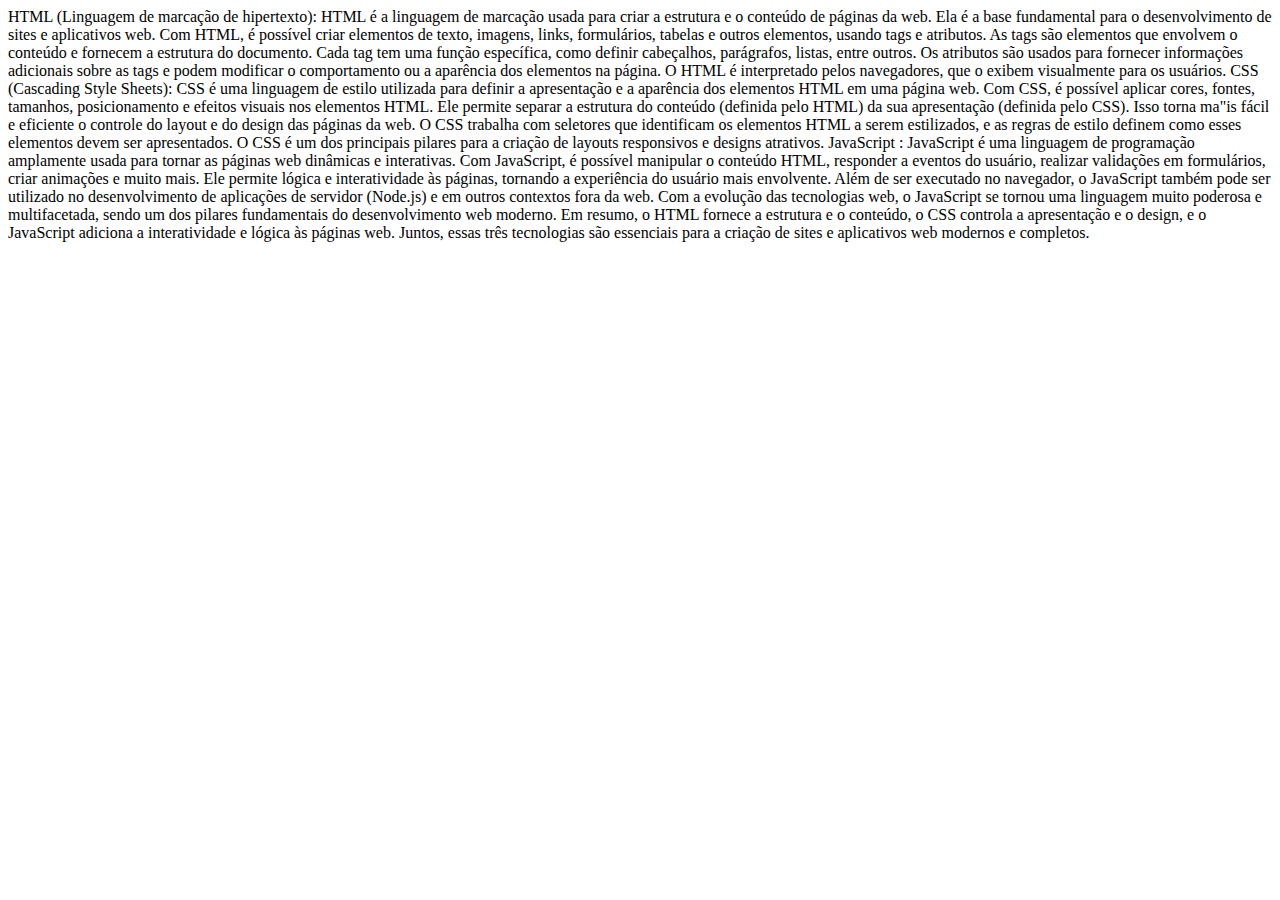
<file: Aula 01/index.html>
<html lang="en">

<head>
    <meta charset="UTF-8">
    <meta name="viewport" content="width=device-width, initial-scale=1.0">
    <title>Document</title>
    <script src="script.js"></script>
</head>

<body>



    <p> HTML (Linguagem de marcação de hipertexto):

        HTML é a linguagem de marcação usada para criar a estrutura e o conteúdo de páginas da web. Ela é a base
        fundamental para o desenvolvimento de sites e aplicativos web. Com HTML, é possível criar elementos de texto,
        imagens, links, formulários, tabelas e outros elementos, usando tags e atributos. As tags são elementos que
        envolvem o conteúdo e fornecem a estrutura do documento. Cada tag tem uma função específica, como definir
        cabeçalhos, parágrafos, listas, entre outros. Os atributos são usados ​​para fornecer informações adicionais
        sobre as tags e podem modificar o comportamento ou a aparência dos elementos na página. O HTML é interpretado
        pelos navegadores, que o exibem visualmente para os usuários.

        CSS (Cascading Style Sheets):

        CSS é uma linguagem de estilo utilizada para definir a apresentação e a aparência dos elementos HTML em uma
        página web. Com CSS, é possível aplicar cores, fontes, tamanhos, posicionamento e efeitos visuais nos elementos
        HTML. Ele permite separar a estrutura do conteúdo (definida pelo HTML) da sua apresentação (definida pelo CSS).
        Isso torna ma"is fácil e eficiente o controle do layout e do design das páginas da web. O CSS trabalha com
        seletores que identificam os elementos HTML a serem estilizados, e as regras de estilo definem como esses
        elementos devem ser apresentados. O CSS é um dos principais pilares para a criação de layouts responsivos e
        designs atrativos.

        JavaScript :

        JavaScript é uma linguagem de programação amplamente usada para tornar as páginas web dinâmicas e interativas.
        Com JavaScript, é possível manipular o conteúdo HTML, responder a eventos do usuário, realizar validações em
        formulários, criar animações e muito mais. Ele permite lógica e interatividade às páginas, tornando a
        experiência do usuário mais envolvente. Além de ser executado no navegador, o JavaScript também pode ser
        utilizado no desenvolvimento de aplicações de servidor (Node.js) e em outros contextos fora da web. Com a
        evolução das tecnologias web, o JavaScript se tornou uma linguagem muito poderosa e multifacetada, sendo um dos
        pilares fundamentais do desenvolvimento web moderno.

        Em resumo, o HTML fornece a estrutura e o conteúdo, o CSS controla a apresentação e o design, e o JavaScript
        adiciona a interatividade e lógica às páginas web. Juntos, essas três tecnologias são essenciais para a criação
        de sites e aplicativos web modernos e completos.
    </p>


</body>
</html>
</file>
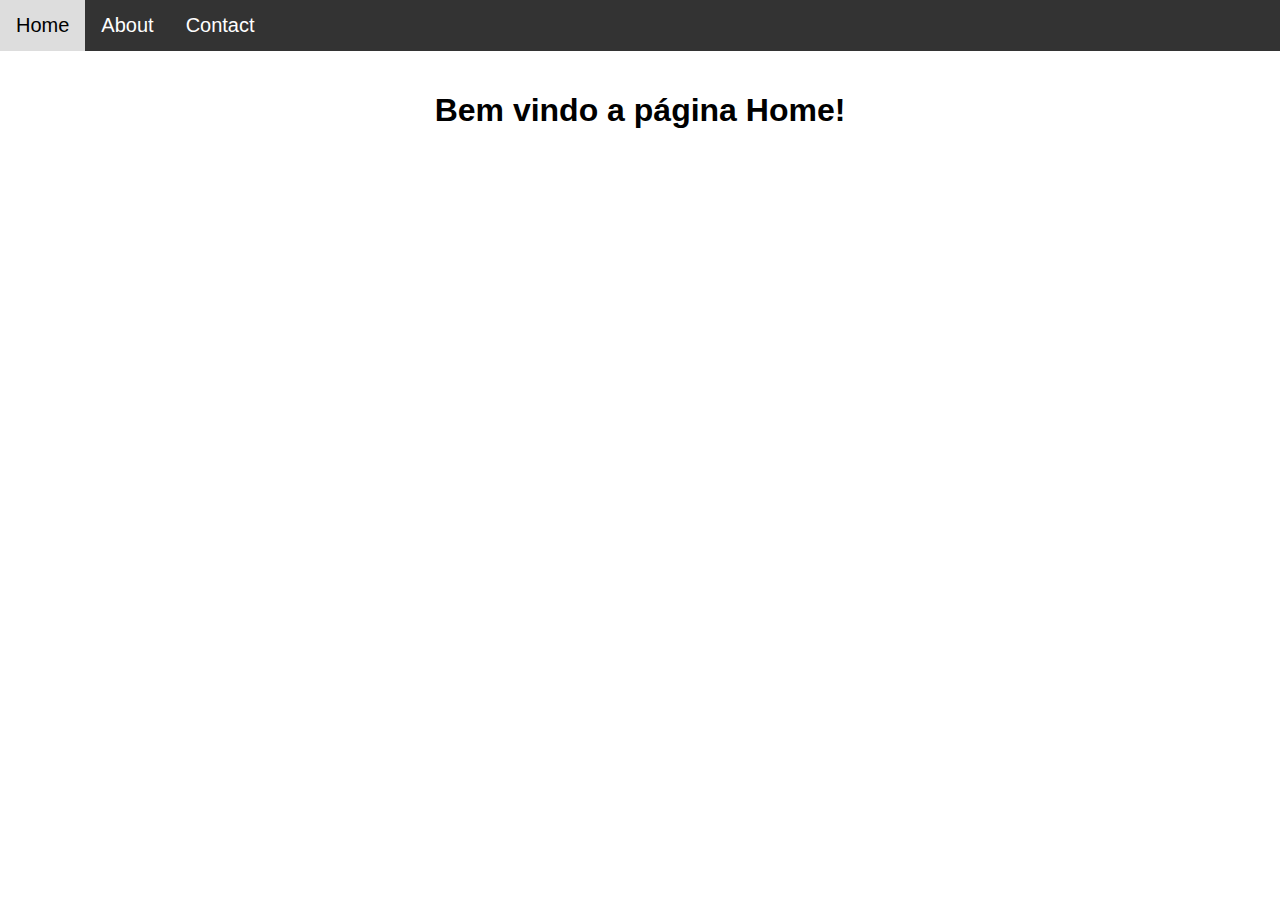
<file: Aula 03 - Site NASA (3)/index.html>
<!DOCTYPE html>
<html lang="en">

<head>
    <meta charset="UTF-8">
    <meta name="viewport" content="width=device-width, initial-scale=1.0">
    <title>Aula04 - Menus</title>
    <link rel="stylesheet" href="./css/style.css">
</head>
<body>

    <header>
        <nav>
            <a href="#" onclick="alterarConteúdo('home')" class="active">Home</a>
            <a href="#" onclick="alterarConteúdo('about')">About</a>
            <a href="#" onclick="alterarConteúdo('contact')">Contact</a>
            <nav>
    </header>

    <div class="main" id="main">
        <!-- Aqui irá trocar os menus-->
        <h1>Bem vindo a página Home!</h1>
    </div>


    <div class="main" id="result" style="display: none;">
        <!-- Aqui é onde os dados do formulário serão exibidos -->
    </div>




    <script src="./js/script.js"></script>

</body>
</html>
</file>
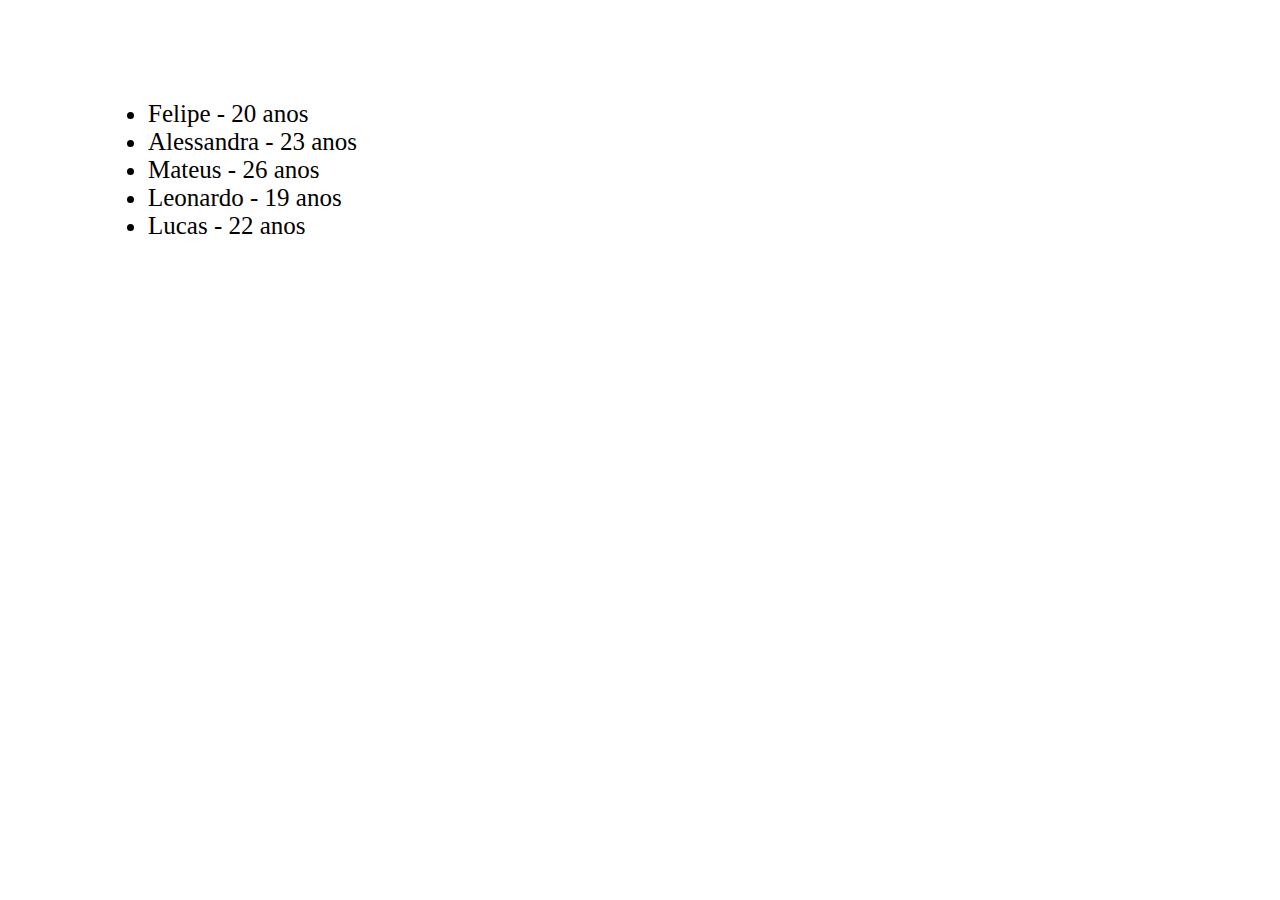
<file: TDE - Aula06 (Criando um componente)/index.html>
<html lang="pt">

<head>
    <meta charset="UTF-8">
    <meta name="viewport" content="width=device-width, initial-scale=1.0">
    <title>Aula 06</title>
</head>

<body>

    
        <ul style="font-size: 25px; margin-top: 100px; margin-left: 100px;" id="idLista"></ul>


    <script src="script.js"></script>
</body>

</html>
</file>
<file: Aula 03 - Site NASA (3)/css/style.css>
body {
  margin: 0;
  font-family: Arial, sans-serif;
}

nav {
  background-color: #333;
  overflow: hidden;
}

nav a {
  font-size: 20px;
  float: left;
  display: flex;
  color: white;
  text-align: center;
  padding: 14px 16px;
  text-decoration: none;
}

nav a:hover {
  background-color: #ddd;
  color: black;
}

.main {
  text-align: center;
  padding: 20px;
}

.active {
  color: black;
  background-color: #b0b0b0;
  /* Cor de fundo para indicar item ativo */
}



form {
  margin-top: 50px;
  text-align: center;
}

label {
  display: block;
  margin-top: 10px;
}

input[type="text"],
input[type="email"],
input[type="tel"] {
  width: 200px;
  padding: 10px;
  margin-top: 10px;
  border: 2px solid #ccc;
  border-radius: 5px;
}

input[type="submit"] {
  background-color: #333;
  color: white;
  font-size: 16px;
  border: none;
  padding: 15px 35px;
  border-radius: 4px;
  cursor: pointer;
}

input[type="submit"]:hover {
  background-color: #555;
}


.rating {
  /* Inverter a direção das estrelas */
  flex-direction: row-reverse;
  display: flex;
  justify-content: center;
  align-items: center;
}

.rating label {
  font-size: 40px;
  color: #ccc;
  cursor: pointer;
  transition: color 0.1s;
}

.rating label:hover,
.rating label:hover~label,
.rating input:checked~label {
  color: orange;
}

.rating input {
  display: none;
}
</file>
